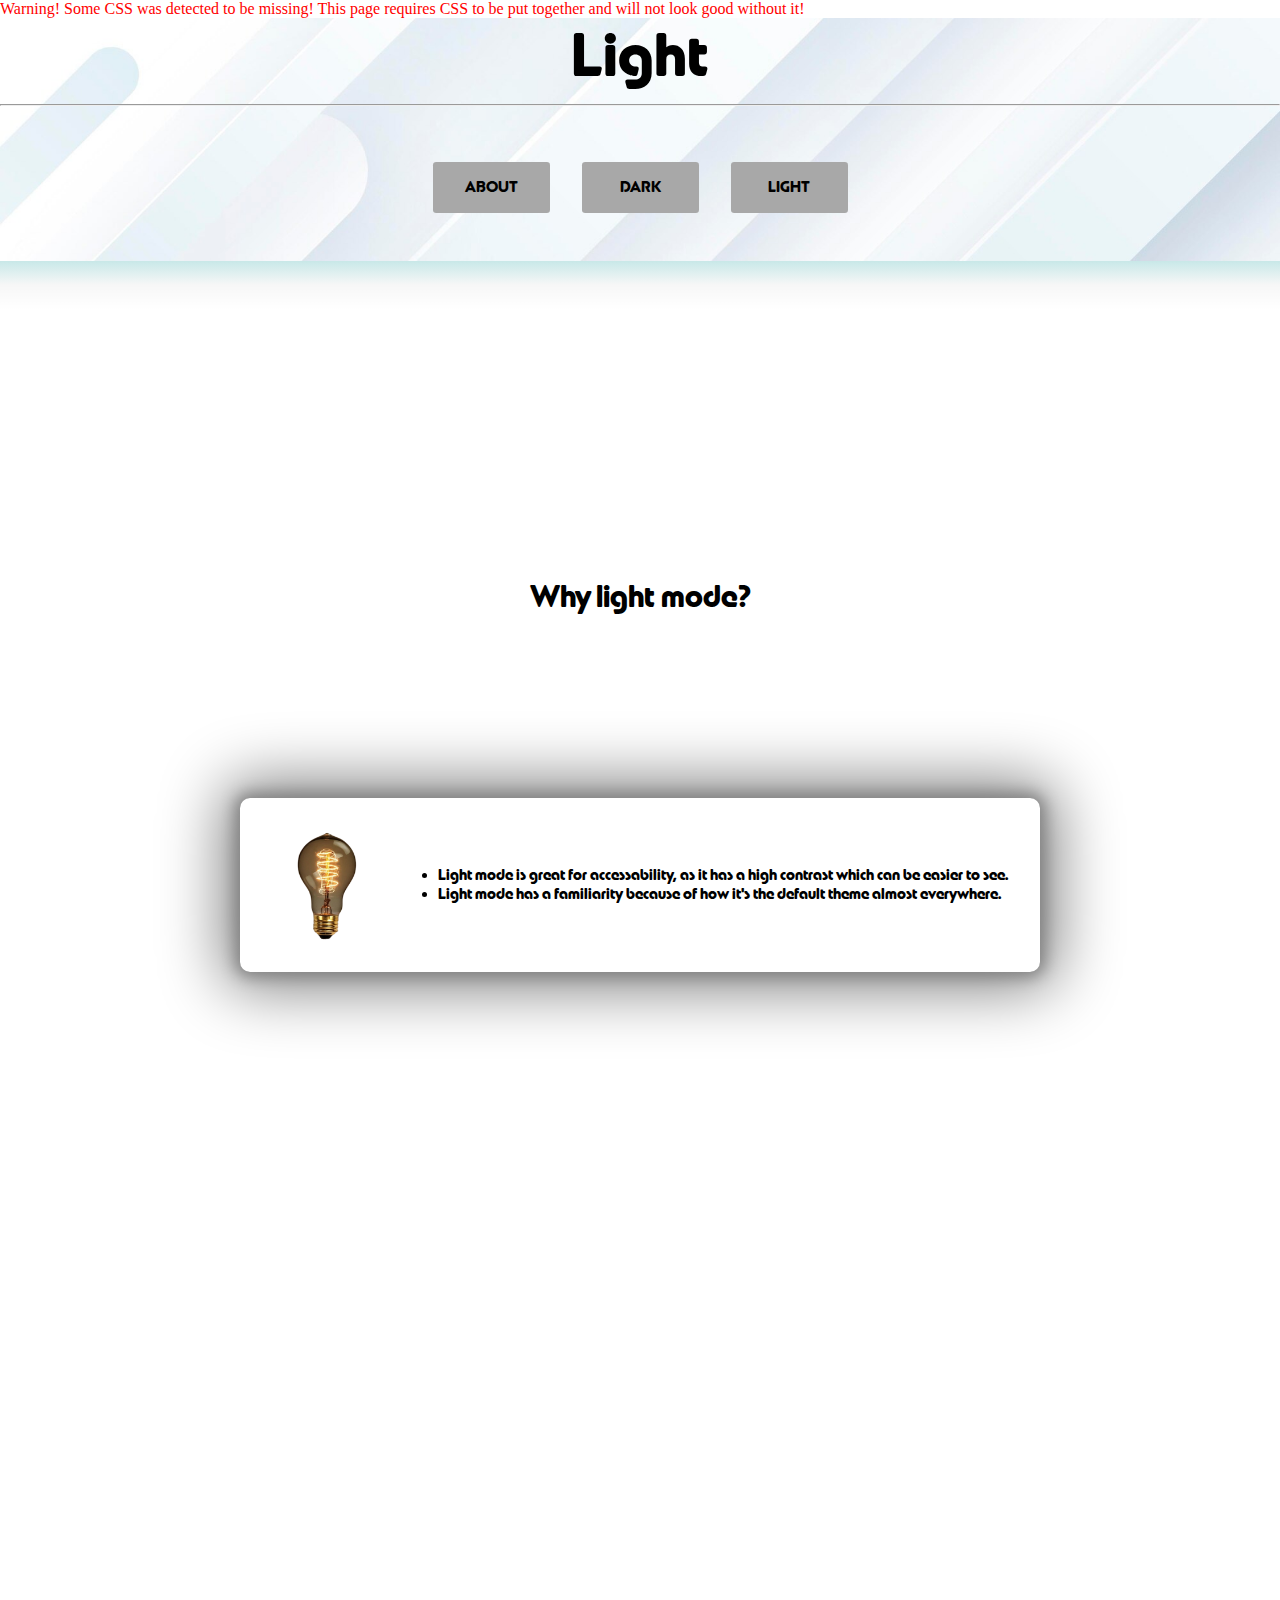
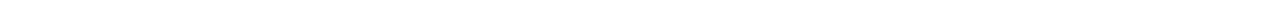
<file: index.html>
<!DOCTYPE html>
<html>
  <head>
    <script src="../cdn/js/errorReporting.js"></script>
    <script src="../cdn/js/jQuery.js"></script>
    <script src="../cdn/js/tmdetect.js"></script>
    <link rel="stylesheet" href="../cdn/css/tmdetect.css">
    <link rel="stylesheet" href="../cdn/css/main.css">
    <link rel="stylesheet" href="../cdn/css/NewAstro.css">
  </head>
  <body>
    <p class="bfont">You should be redirected shortly...</p>
    <div class="theme"></div>
  </body>
</html>
</file>
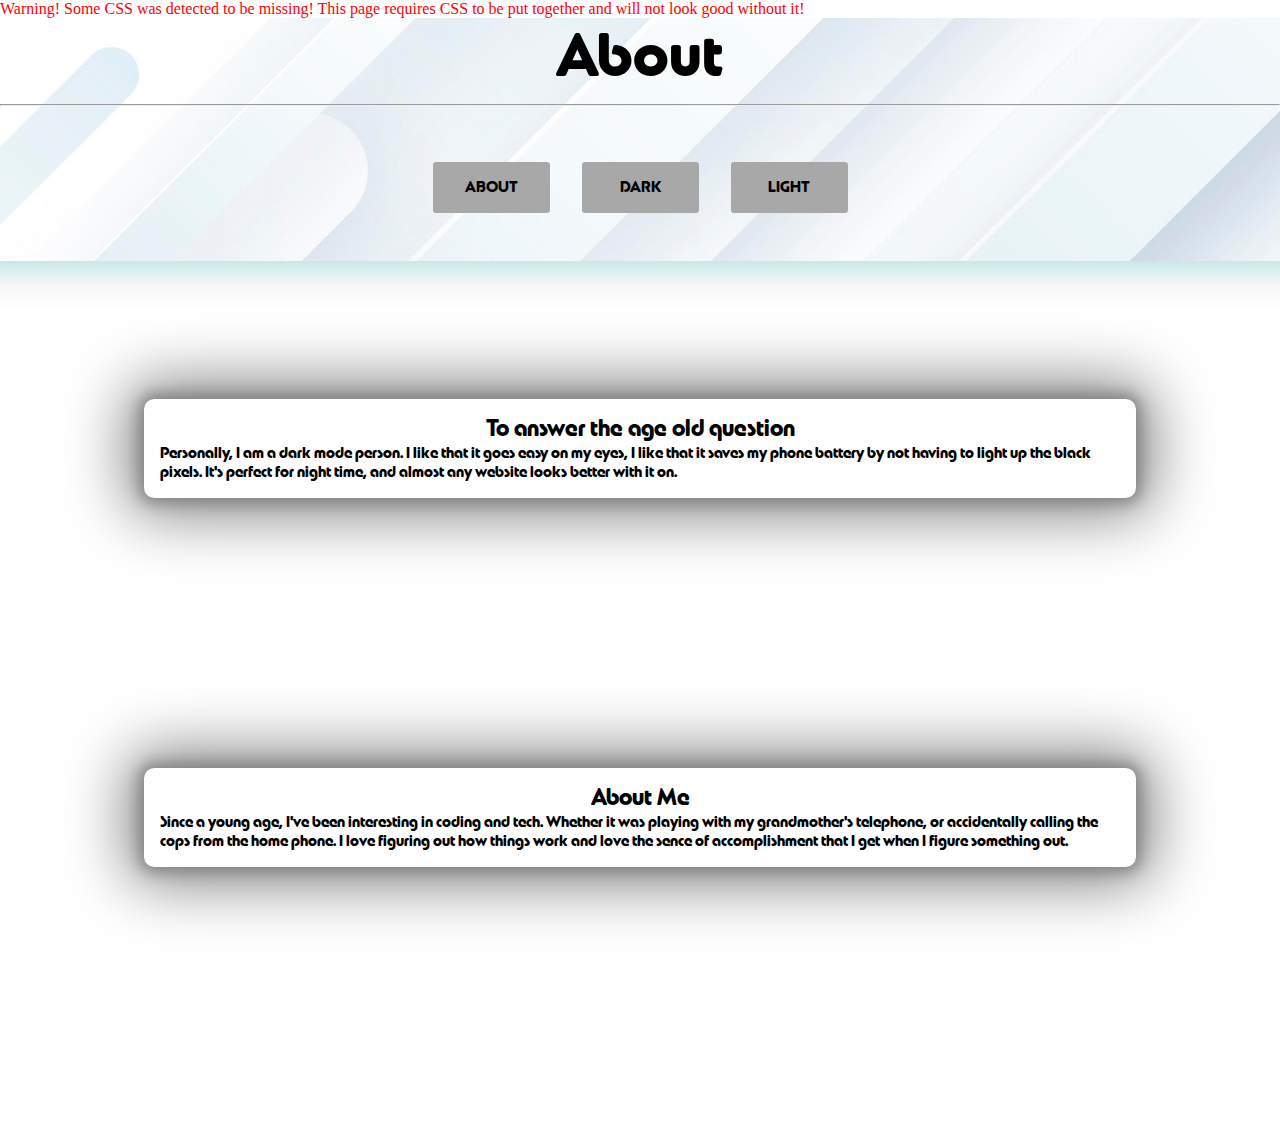
<file: about.html>
<!DOCTYPE html>
<html>

<head>
  <title>About</title>
  <!-- Hey there, just a warning that without CSS, this page will look pretty horrible and shouldn't be regarded as finished in any way for now. !-->
  <!-- DO NOT REMOVE THIS SCRIPT!!!!!!! IT IS REQUIRED TO CREATE TRUSTEDHTML FOR CORE FEATURES. !-->
  <script src="../cdn/js/sanitizer.js"></script>
  <meta name="viewport" content="width=device-width, initial-scale=1">
  <link rel="stylesheet" href="https://cdnjs.cloudflare.com/ajax/libs/font-awesome/6.5.2/css/all.min.css"
    integrity="sha512-SnH5WK+bZxgPHs44uWIX+LLJAJ9/2PkPKZ5QiAj6Ta86w+fsb2TkcmfRyVX3pBnMFcV7oQPJkl9QevSCWr3W6A=="
    crossorigin="anonymous" referrerpolicy="no-referrer" />
  <script src="../cdn/js/jQuery.js"></script>
  <script src="../cdn/js/csschecker.js"></script>
  <script src="../cdn/js/errorReporting.js"></script>
  <script src="../cdn/js/nav.js"></script>
  <link rel="icon" type="image/x-icon" href="../cdn/images/favicon.ico">

  <link rel="stylesheet" href="../cdn/css/NewAstro.css">
  <link rel="stylesheet" href="../cdn/css/about.css">

  <script src="../cdn/js/scroll.js"></script>
</head>

<body>
  <div class="top-nav scrollanim">
    <div class="top-nav-in">
      <div class="area-title">
        <a class="nolink noselect at-link" href="./about.html">
          <span class="noselect bfont nil-text">About</span>
        </a>
      </div>
      <hr>
      <div class="nav">
        <ul class="nav navin nobullet noselect">
          <li class="nav nav-item nobullet">
            <a class="ni-link noselect nolink">
              <span class="bfont ni-text">ABOUT</span>
            </a>
          </li>
          <li class="nav nav-item nobullet">
            <a class="ni-link noselect nolink">
              <span class="bfont ni-text">DARK</span>
            </a>
          </li>
          <li class="nav nav-item nobullet">
            <a class="ni-link noselect nolink">
              <span class="bfont ni-text">LIGHT</span>
            </a>
          </li>
        </ul>
      </div>
    </div>
    <div class="btm-gradient"></div>
  </div>
  <div class="about widget">
    <div class="about-sec">
      <span class="bfont hrem">
        To answer the age old question
      </span>
      <span class="bfont">
        Personally, I am a dark mode person. I like that it goes easy on my eyes, I like that it saves my phone battery by not having to light up the black pixels. It's perfect for night time, and almost any website looks better with it on.
      </span>
    </div>
  </div>
  <div class="about widget">
    <div class="about-sec">
      <span class="bfont hrem">
        About Me
      </span>
      <span class="bfont">
        Since a young age, I've been interesting in coding and tech. Whether it was playing with my grandmother's telephone, or accidentally calling the cops from the home phone. I love figuring out how things work and love the sence of accomplishment that I get when I figure something out.
      </span>
    </div>
  </div>
</body>

</html>
</file>
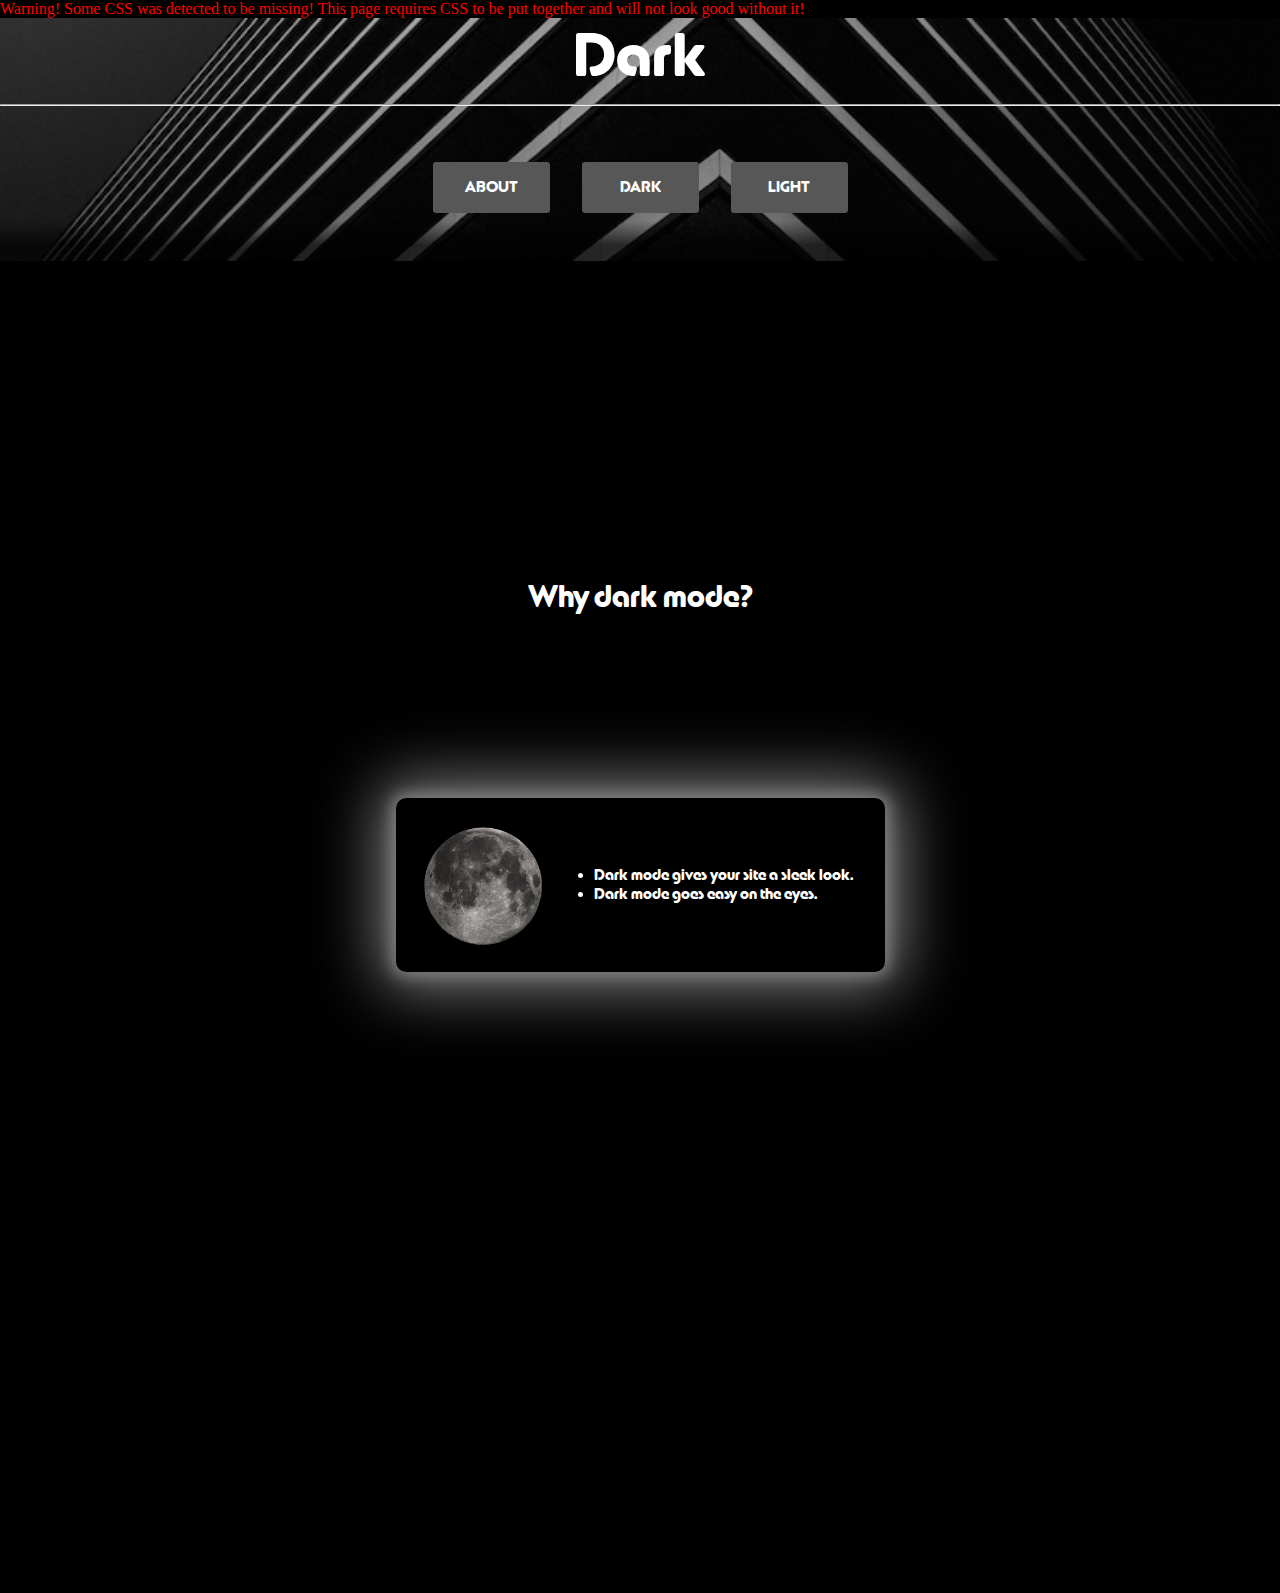
<file: dark.html>
<!DOCTYPE html>
<html>

<head>
  <title>Dark Mode</title>
  <!-- Hey there, just a warning that without CSS, this page will look pretty horrible and shouldn't be regarded as finished in any way for now. !-->
  <!-- DO NOT REMOVE THIS SCRIPT!!!!!!! IT IS REQUIRED TO CREATE TRUSTEDHTML FOR CORE FEATURES. !-->
  <script src="../cdn/js/sanitizer.js"></script>
  <script src="../cdn/js/tryit.js"></script>
  <meta name="viewport" content="width=device-width, initial-scale=1">
  <link rel="stylesheet" href="https://cdnjs.cloudflare.com/ajax/libs/font-awesome/6.5.2/css/all.min.css"
    integrity="sha512-SnH5WK+bZxgPHs44uWIX+LLJAJ9/2PkPKZ5QiAj6Ta86w+fsb2TkcmfRyVX3pBnMFcV7oQPJkl9QevSCWr3W6A=="
    crossorigin="anonymous" referrerpolicy="no-referrer"/>
  <script src="../cdn/js/jQuery.js"></script>
  <script src="../cdn/js/csschecker.js"></script>
  <script src="../cdn/js/errorReporting.js"></script>
  <script src="../cdn/js/nav.js"></script>
  <link rel="icon" type="image/x-icon" href="../cdn/images/favicon.ico">
  <link rel="stylesheet" href="../cdn/css/NewAstro.css">
  <link rel="stylesheet" href="../cdn/css/dark-main.css">
  <script src="../cdn/js/scroll.js"></script>
</head>

<body>
  <div class="top-nav scrollanim">
    <div class="top-nav-in">
      <div class="area-title">
        <a class="nolink noselect at-link" href="./dark.html">
          <span class="noselect bfont nil-text">Dark</span>
        </a>
      </div>
      <hr>
      <div class="nav">
        <ul class="nav navin nobullet noselect">
          <li class="nav nav-item nobullet">
            <a class="ni-link noselect nolink">
              <span class="bfont ni-text">ABOUT</span>
            </a>
          </li>
          <li class="nav nav-item nobullet">
            <a class="ni-link noselect nolink">
              <span class="bfont ni-text">DARK</span>
            </a>
          </li>
          <li class="nav nav-item nobullet">
            <a class="ni-link noselect nolink">
              <span class="bfont ni-text">LIGHT</span>
            </a>
          </li>
        </ul>
      </div>
    </div>
    <div class="btm-gradient"></div>
  </div>
  <div class="mid">
    <div class="mi-why">
      <span class="bfont noselect">Why dark mode?</span>
    </div>
    <div class="mid-intro appear widget">
      <div class="mid-intro-inner">
        <div class="mid-moon-img">
          <img src="../cdn/images/moon.png">
        </div>
        <div class="mid-info">
          <div class="mi-list">
            <ul class="mi-listin">
              <li class="mi-li">
                <span class="bfont">Dark mode gives your site a sleek look.</span>
              </li>
              <li class="mi-li">
                <span class="bfont">Dark mode goes easy on the eyes.</span>
              </li>
            </ul>
          </div>
        </div>
      </div>
    </div>
  </div>
  <div class="examples appear widget">
    <div class="examples-in">
      <span class="bfont">Dark mode is better for websites that want a sleek and professional look.</span>
      <span class="bfont">Although sometimes it's better to make both a dark and light mode page, sometimes dark mode
        just
        hits different.</span>
      <span class="bfont">
        To start, you can use the CSS <code><br>body {  background-color: black; color: white;  }</code>
      </span>
      <div class="tryit-container">
        <button class="tryit" id="CSS1">Try it</button>
      </div>
    </div>
  </div>
</body>

</html>
</file>
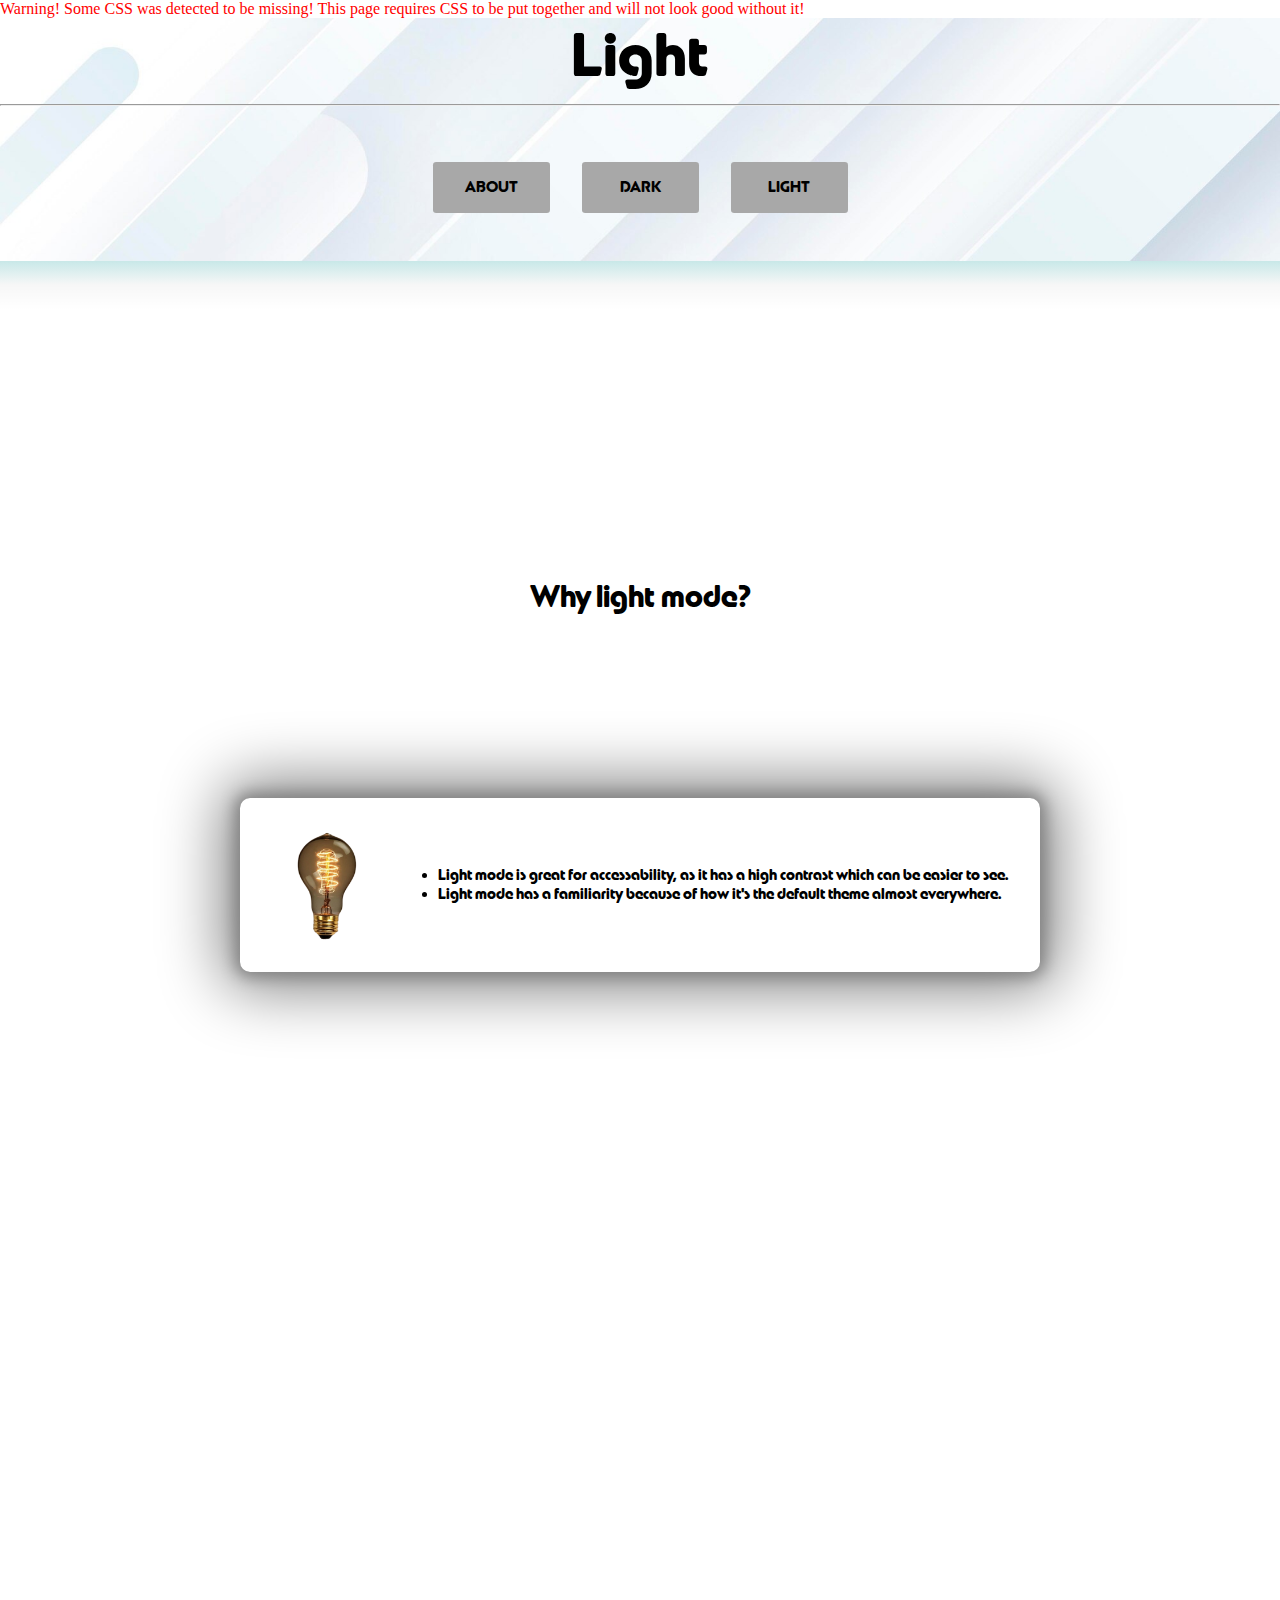
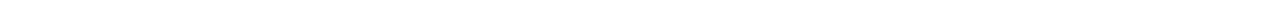
<file: light.html>
<!DOCTYPE html>
<html>

<head>
  <title>Light Mode</title>
  <!-- Hey there, just a warning that without CSS, this page will look pretty horrible and shouldn't be regarded as finished in any way for now. !-->
  <!-- DO NOT REMOVE THIS SCRIPT!!!!!!! IT IS REQUIRED TO CREATE TRUSTEDHTML FOR CORE FEATURES. !-->
  <script src="../cdn/js/sanitizer.js"></script>
  <script src="../cdn/js/tryit.js"></script>
  <meta name="viewport" content="width=device-width, initial-scale=1">
  <link rel="stylesheet" href="https://cdnjs.cloudflare.com/ajax/libs/font-awesome/6.5.2/css/all.min.css"
    integrity="sha512-SnH5WK+bZxgPHs44uWIX+LLJAJ9/2PkPKZ5QiAj6Ta86w+fsb2TkcmfRyVX3pBnMFcV7oQPJkl9QevSCWr3W6A=="
    crossorigin="anonymous" referrerpolicy="no-referrer"/>
  <script src="../cdn/js/jQuery.js"></script>
  <script src="../cdn/js/csschecker.js"></script>
  <script src="../cdn/js/errorReporting.js"></script>
  <script src="../cdn/js/nav.js"></script>
  <link rel="icon" type="image/x-icon" href="../cdn/images/favicon.ico">
  
  <link rel="stylesheet" href="../cdn/css/NewAstro.css">
  <link rel="stylesheet" href="../cdn/css/light-main.css">
  
  <script src="../cdn/js/scroll.js"></script>
</head>

<body>
  <div class="top-nav scrollanim">
    <div class="top-nav-in">
      <div class="area-title">
        <a class="nolink noselect at-link" href="./light.html">
          <span class="noselect bfont nil-text">Light</span>
        </a>
      </div>
      <hr>
      <div class="nav">
        <ul class="nav navin nobullet noselect">
          <li class="nav nav-item nobullet">
            <a class="ni-link noselect nolink">
              <span class="bfont ni-text">ABOUT</span>
            </a>
          </li>
          <li class="nav nav-item nobullet">
            <a class="ni-link noselect nolink">
              <span class="bfont ni-text">DARK</span>
            </a>
          </li>
          <li class="nav nav-item nobullet">
            <a class="ni-link noselect nolink">
              <span class="bfont ni-text">LIGHT</span>
            </a>
          </li>
        </ul>
      </div>
    </div>
    <div class="btm-gradient"></div>
  </div>
  <div class="mid">
    <div class="mi-why">
      <span class="bfont noselect">Why light mode?</span>
    </div>
    <div class="mid-intro appear widget">
      <div class="mid-intro-inner">
        <div class="mid-moon-img">
          <img src="../cdn/images/bulb.png">
        </div>
        <div class="mid-info">
          <div class="mi-list">
            <ul class="mi-listin">
              <li class="mi-li">
                <span class="bfont">Light mode is great for accessability, as it has a high contrast which can be easier to see.</span>
              </li>
              <li class="mi-li">
                <span class="bfont">Light mode has a familiarity because of how it's the default theme almost everywhere.</span>
              </li>
            </ul>
          </div>
        </div>
      </div>
    </div>
  </div>
  <div class="examples appear widget">
    <div class="examples-in">
      <span class="bfont">Light mode is better for sites that want a sterile feeling, such as a corporate website, an educational website, and more.</span>
      <span class="bfont">If you're not sure whether to choose light or dark mode, just choose both! It's recommended that you use light mode as the default, or you can use CSS to detect which theme the user prefers.</span>
      <span class="bfont">
        To start, you can use the CSS <code><br>body {  background-color: white; color: black;  }</code>
      </span>
      <div class="tryit-container">
        <button class="tryit" id="CSS2">Try it</button>
      </div>
    </div>
  </div>
</body>

</html>
</file>
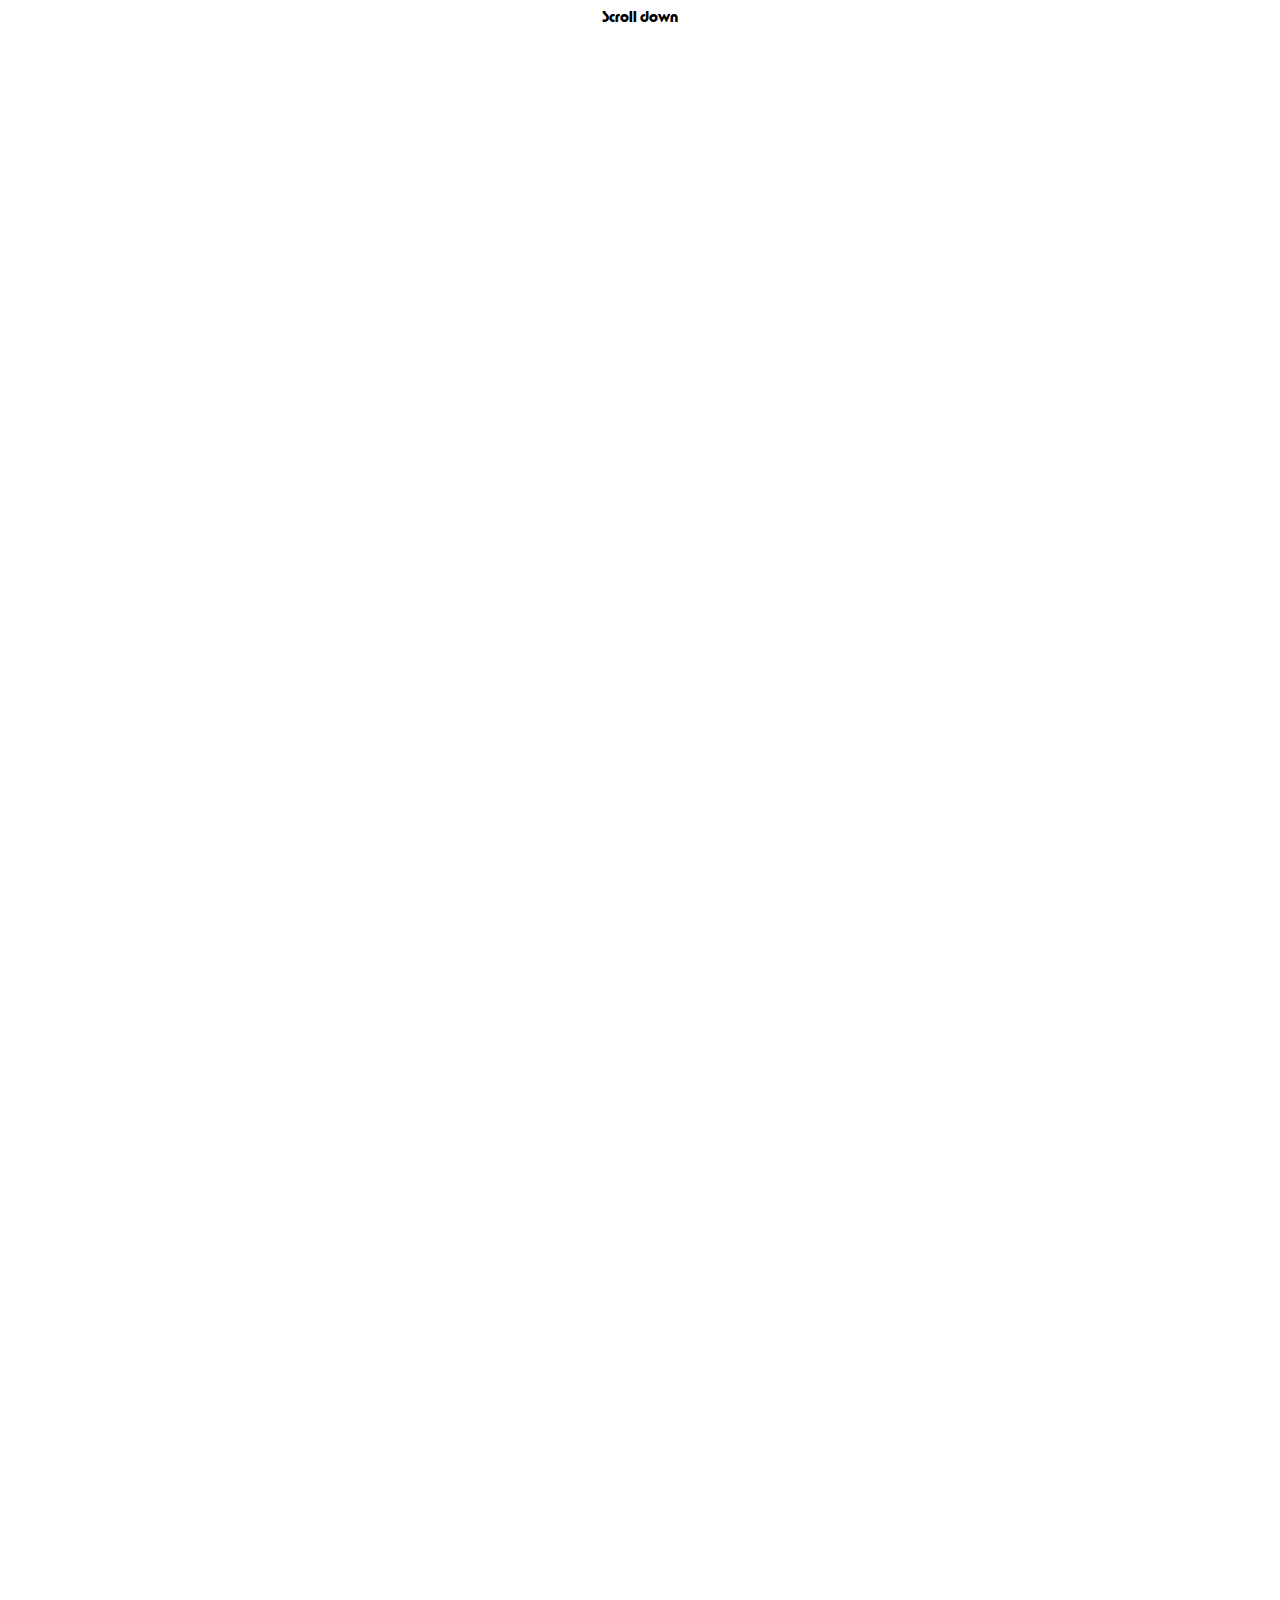
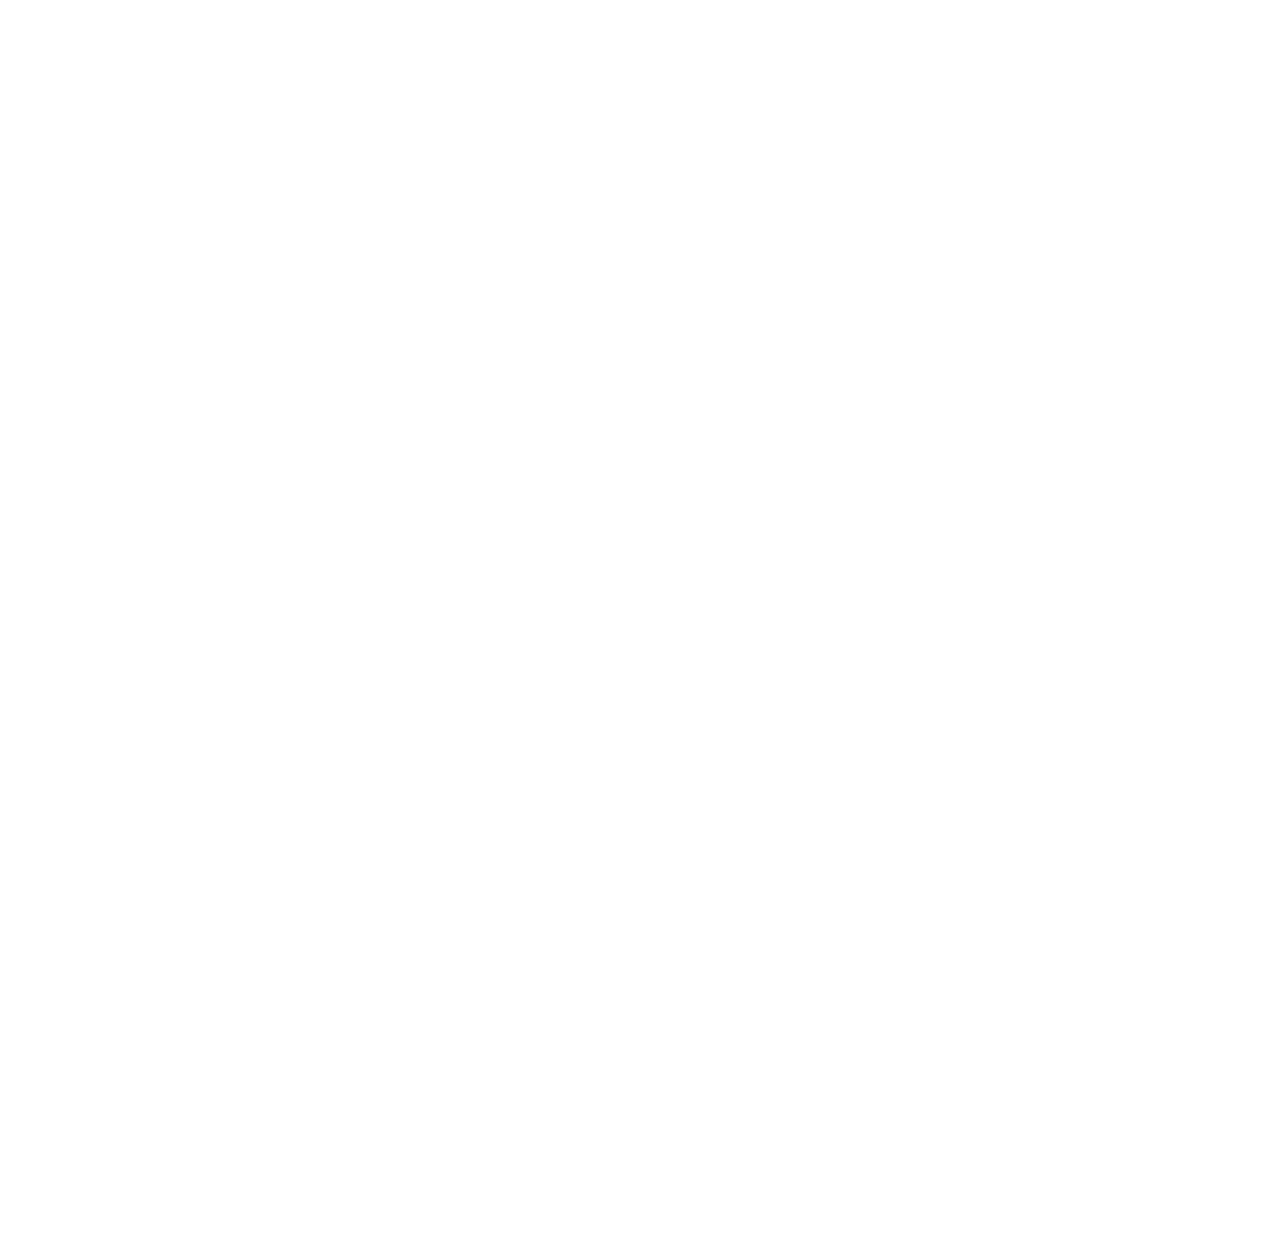
<file: scrollingdemo.html>
<!DOCTYPE html>
<html>
  <head>
    <link rel="stylesheet" href="../cdn/css/NewAstro.css">
    <link rel="stylesheet" href="../cdn/css/sd.css">
    <script src="../cdn/js/scroll.js"></script>
  </head>
  <body>
    <span class="bfont center">Scroll down</span>
    <div class="top-margin"></div>
    <div class="smoothscroll-container appear">
      <div class="smoothscroll-inner">
        <h1 class="bfont">This is a heading.</h1>
        <span class="bfont">This is a paragraph.</span>
      </div>
    </div>
    <div class="bottom-margin"></div>
  </body>
</html>
</file>
<file: cdn/css/tmdetect.css>
@media (prefers-color-scheme: light) {
  .theme {
    content: 'light';
  }
}
@media (prefers-color-scheme: dark) {
  .theme {
    content: 'dark';
  }
}
</file>
<file: cdn/css/main.css>
.bfont {
    font-family: 'New Astro Soft', sans-serif;
}
</file>
<file: cdn/css/NewAstro.css>
/* Non-Soft */
@font-face {
    font-family: 'New Astro';
    font-weight: 100;
    src: url('../font/New Astro/Thin.woff2');
}
@font-face {
    font-family: 'New Astro';
    font-weight: 300;
    src: url('../font/New Astro/Light.woff2');
}
@font-face {
    font-family: 'New Astro';
    font-weight: 400;
    src: url('../font/New Astro/New Astro.woff2');
}
@font-face {
    font-family: 'New Astro';
    font-weight: 500;
    src: url('../font/New Astro/Medium.woff2');
}
@font-face {
    font-family: 'New Astro';
    font-weight: 600;
    src: url('../font/New Astro/SemiBold.woff2');
}

/* Soft */
@font-face {
    font-family: 'New Astro Soft';
    font-weight: 100;
    src: url('../font/New Astro/Soft Light.woff2');
}
@font-face {
    font-family: 'New Astro Soft';
    font-weight: 300;
    src: url('../font/New Astro/Soft Thin.woff2');
}
@font-face {
    font-family: 'New Astro Soft';
    font-weight: 400;
    src: url('../font/New Astro/New Astro Soft.woff2');
}
@font-face {
    font-family: 'New Astro Soft';
    font-weight: 500;
    src: url('../font/New Astro/Soft Medium.woff2');
}
@font-face {
    font-family: 'New Astro Soft';
    font-weight: 600;
    src: url('../font/New Astro/Soft SemiBold.woff2');
}
</file>
<file: cdn/css/about.css>
@keyframes go-in {
    from {
        filter: blur(3rem);
    }
    to {
        filter: blur(0rem);
    }
}

body {
    animation: go-in 1s;
}

@media (prefers-color-scheme: light) {
    /* base */
    body {
        background-color: white;
        color: black;
        margin: 0;
    }
    .bfont {
        font-family: 'New Astro Soft', sans-serif;
    }
    .noselect {
        user-select: none;
    }
    .top-nav-in {
        background-image: url('../images/lbg.jpg');
        background-size: cover;
    }
    .nolink {
        text-decoration: none;
    }
    a:visited {
        color: inherit
    }
    a {
        color: black;
    }
    .nobullet {
        list-style-type: none;
        list-style: none;
    }

    /* non */
    .top-nav {
        background-color: #e8e8e8;
    }
    .area-title {
        display: flex;
        vertical-align: middle;
    }
    .at-link {
        margin: auto;
    }
    .at-link > span {
        font-size: 4rem;
    }
    .navin, .nav-item {
        margin: 0;
        padding: 0;
    }
    .nav-item {
        padding: 1rem;
        background-color: #a8a8a8;
        border-radius: 0.2rem;
        min-width: 85px;
        max-width: 85px;
        text-align: center;
        justify-content: center;
        vertical-align: middle;
        cursor: pointer;
        display: flex;
        margin: 0 1rem 0 1rem;
        transition: 0.5s;
    }
    .navin {
        display: flex;
        justify-content: center;
        padding: 3rem;
    }

    /* VFX */
    .btm-gradient {
        min-height: 3rem;
        max-height: 3rem;
        background-image: linear-gradient(to bottom, rgba(200,232,232,3) 0%,rgb(255, 255, 255,0.65) 50%,rgb(255, 255, 255,1) 100%);
    }
    .nil-text:hover {
        letter-spacing: 1rem;
        margin-left: 1rem;
        transition: 0.5s;
    }
    .nil-text {
        transition: 0.5s;
    }
    .nav-item:hover .ni-text {
        letter-spacing: 0.5rem;
        margin-left: 0.5rem;
        transition: 0.5s;
    }
    .ni-text {
        transition: 0.5s;
    }
    .nav-item:hover {
        box-shadow: 0 0 50px 1px black;
        transition: 0.5s;
        border-radius: 8px;
    }
    .hrem {
        font-size: 1.5rem;
        text-align: center;
    }
    .widget {
        margin-top: 10vh;
        box-shadow: 0 0 1rem 0.25rem gray
    }
    .about {
        /*margin-top: 30vh;*/
        margin-bottom: 30vh;
        display: flex;
        justify-content: center;
        border-radius: 10px;
        margin-left: auto;
        margin-right: auto;
        max-width: fit-content;
    }
    .about-sec {
        max-height: fit-content;
        max-width: 75vw;
        display: flex;
        justify-content: inherit;
        border-radius: 10px;
        box-shadow: 0 0 4rem 1rem gray;
        align-items: center;
        padding: 1rem;
        flex-wrap: wrap;
    }
}

@media (prefers-color-scheme: dark) {
    * {
        transition: 1s;
    }
    /* base */
    body {
        background-color: black;
        color: white;
        margin: 0;
    }

    .bfont {
        font-family: 'New Astro Soft', sans-serif;
    }

    .noselect {
        user-select: none;
    }

    .nolink {
        text-decoration: none;
    }

    a:visited {
        color: inherit
    }

    a {
        color: white;
    }

    .nobullet {
        list-style-type: none;
        list-style: none;
    }

    /* non */
    .top-nav-in {
        background-color: #171717;
        background-image: url(../images/dbg.png);
        background-size: cover;
    }

    .area-title {
        display: flex;
        vertical-align: middle;
    }

    .at-link {
        margin: auto;
    }

    .at-link>span {
        font-size: 4rem;
    }

    .navin,
    .nav-item {
        margin: 0;
        padding: 0;
    }

    .nav-item {
        padding: 1rem;
        background-color: #575757;
        border-radius: 0.2rem;
        min-width: 85px;
        max-width: 85px;
        text-align: center;
        justify-content: center;
        vertical-align: middle;
        cursor: pointer;
        display: flex;
        margin: 0 1rem 0 1rem;
        transition: 0.5s;
    }

    .navin {
        display: flex;
        justify-content: center;
        padding: 3rem;
    }

    .btm-gradient {
        min-height: 3rem;
        max-height: 3rem;
        background-image: linear-gradient(to bottom, rgba(0,0,0,0) 0%,rgba(0,0,0,0.65) 50%,rgba(0,0,0,0.65) 100%);
        transform: translateY(-40px);
    }

    .nil-text:hover {
        letter-spacing: 1rem;
        margin-left: 1rem;
        transition: 0.5s;
    }

    .nil-text {
        transition: 0.5s;
    }

    .nav-item:hover .ni-text {
        letter-spacing: 0.5rem;
        margin-left: 0.5rem;
        transition: 0.5s;
    }

    .ni-text {
        transition: 0.5s;
    }

    .nav-item:hover {
        box-shadow: 0 0 50px 1px white;
        transition: 0.5s;
        border-radius: 8px;
    }
    .about {
        /*margin-top: 30vh;*/
        margin-bottom: 30vh;
        margin-top: 10vh;
        display: flex;
        justify-content: center;
        border-radius: 10px;
        margin-left: auto;
        margin-right: auto;
        max-width: fit-content;
        flex-wrap: wrap;
    }
    .about-sec {
        max-height: fit-content;
        max-width: 75vw;
        display: flex;
        justify-content: inherit;
        border-radius: 10px;
        box-shadow: 0 0 4rem 1rem gray;
        align-items: center;
        padding: 1rem;
        flex-wrap: wrap;
    }
}
</file>
<file: cdn/css/dark-main.css>
@keyframes go-in {
    from {
        filter: blur(3rem);
    }
    to {
        filter: blur(0rem);
    }
}

body {
    animation: go-in 1s;
}

body {
    background-color: black;
    color: white;
    margin: 0;
}

.bfont {
    font-family: 'New Astro Soft', sans-serif;
}

.noselect {
    user-select: none;
}

.nolink {
    text-decoration: none;
}

a:visited {
    color: inherit
}

a {
    color: white;
}

.nobullet {
    list-style-type: none;
    list-style: none;
}

.top-nav-in {
    background-color: #171717;
    background-image: url(../images/dbg.png);
    background-size: cover;
}

.area-title {
    display: flex;
    vertical-align: middle;
}

.at-link {
    margin: auto;
}

.at-link>span {
    font-size: 4rem;
}

.navin,
.nav-item {
    margin: 0;
    padding: 0;
}

.nav-item {
    padding: 1rem;
    background-color: #575757;
    border-radius: 0.2rem;
    min-width: 85px;
    max-width: 85px;
    text-align: center;
    justify-content: center;
    vertical-align: middle;
    cursor: pointer;
    display: flex;
    margin: 0 1rem 0 1rem;
    transition: 0.5s;
}

.navin {
    display: flex;
    justify-content: center;
    padding: 3rem;
}

.btm-gradient {
    min-height: 3rem;
    max-height: 3rem;
    background-image: linear-gradient(to bottom, rgba(0, 0, 0, 0) 0%, rgba(0, 0, 0, 0.65) 50%, rgba(0, 0, 0, 0.65) 100%);
    transform: translateY(-40px);
}

.nil-text:hover {
    letter-spacing: 1rem;
    margin-left: 1rem;
    transition: 0.5s;
}

.nil-text {
    transition: 0.5s;
}

.nav-item:hover .ni-text {
    letter-spacing: 0.5rem;
    margin-left: 0.5rem;
    transition: 0.5s;
}

.ni-text {
    transition: 0.5s;
}

.nav-item:hover {
    box-shadow: 0 0 50px 1px white;
    transition: 0.5s;
    border-radius: 8px;
}

.fadeout {
    opacity: 0;
    transition: 0.3s;
}

.fadein {
    opacity: 1;
    transition: 0.5s;
}

.hide {
    transition: 0.5s;
    opacity: 0;
}

.mi-why span {
    font-size: 2rem;
}

.mi-why {
    margin-top: 30vh;
    margin-bottom: 20vh;
    text-align: center;
}

.mid-moon-img img {
    max-width: 300px;
    max-height: 142px;
    margin: 0;
    padding: 0;
}

.appear {
    transition: all 0.8s;
    opacity: 0;
    transform: translateY(40px);
}

.appear.inview {
    opacity: 1;
    transform: none;
    transition-delay: 0.3s;
}

.mid-moon-img {
    max-height: 142px;
    min-height: 142px;
}

.widget {
    box-shadow: 0 0 1rem 0.25rem gray
}

.mid-intro {
    margin-bottom: 30vh;
    display: flex;
    justify-content: center;
    border-radius: 10px;
    margin-left: auto;
    margin-right: auto;
    max-width: fit-content;
}

.mid-intro-inner {
    max-height: fit-content;
    max-width: 75vw;
    display: flex;
    justify-content: inherit;
    border-radius: 10px;
    box-shadow: 0 0 4rem 1rem gray;
    align-items: center;
    padding: 1rem;
}

.arrow-go-down {
    font-size: 1.5rem;
}

.scroll-push-ind {
    user-select: none;
    font-size: 1.5rem;
}

@keyframes updown {
    0% {
        transform: translateY(0);
    }

    25% {
        transform: translateY(10px);
    }

    50% {
        transform: translateY(0px);
    }

    75% {
        transform: translateY(10px);
    }

    100% {
        transform: translateY(0);
    }
}

@keyframes fadeout {
    from {
        opacity: 1;
    }

    to {
        opacity: 0;
    }
}

.scrollarrow {
    display: flex;
    flex-direction: column;
    text-align: center;
    animation-name: updown;
    animation-duration: 5s;
    animation-iteration-count: infinite;
    transition-timing-function: ease-in-out;
}

.examples {
    margin-bottom: 25vh;
    margin-top: 5vh;
    border-radius: 10px;
    display: flex;
    justify-content: center;
    margin-left: auto;
    margin-right: auto;
    max-width: fit-content;
}

.mid-info {
    padding-right: 1rem;
}

.examples-in {
    max-width: 75vw;
    text-align: center;
    padding: 0.7rem;
}

.tryit {
    background-color: #575757;
    color: white;
    border: none;
    border-radius: 0.2rem;
    padding: 0.5rem;
    margin: 0.5rem;
    cursor: pointer;
    transition: 0.5s;
}

.tryit:hover {
    background-color: #171717;
    box-shadow: 0 0 10px 2px white;
    transition: 0.5s;
}
</file>
<file: cdn/css/light-main.css>
/* base */
body {
    background-color: white;
    color: black;
    margin: 0;
}
.bfont {
    font-family: 'New Astro Soft', sans-serif;
}
.noselect {
    user-select: none;
}
.top-nav-in {
    background-image: url('../images/lbg.jpg');
    background-size: cover;
}
.nolink {
    text-decoration: none;
}
a:visited {
    color: inherit
}
a {
    color: black;
}
.nobullet {
    list-style-type: none;
    list-style: none;
}

/* non */
.top-nav {
    background-color: #e8e8e8;
}
.area-title {
    display: flex;
    vertical-align: middle;
}
.at-link {
    margin: auto;
}
.at-link > span {
    font-size: 4rem;
}
.navin, .nav-item {
    margin: 0;
    padding: 0;
}
.nav-item {
    padding: 1rem;
    background-color: #a8a8a8;
    border-radius: 0.2rem;
    min-width: 85px;
    max-width: 85px;
    text-align: center;
    justify-content: center;
    vertical-align: middle;
    cursor: pointer;
    display: flex;
    margin: 0 1rem 0 1rem;
    transition: 0.5s;
}
.navin {
    display: flex;
    justify-content: center;
    padding: 3rem;
}

/* VFX */
.btm-gradient {
    min-height: 3rem;
    max-height: 3rem;
    background-image: linear-gradient(to bottom, rgba(200,232,232,3) 0%,rgb(255, 255, 255,0.65) 50%,rgb(255, 255, 255,1) 100%);
}
.nil-text:hover {
    letter-spacing: 1rem;
    margin-left: 1rem;
    transition: 0.5s;
}
.nil-text {
    transition: 0.5s;
}
.nav-item:hover .ni-text {
    letter-spacing: 0.5rem;
    margin-left: 0.5rem;
    transition: 0.5s;
}
.ni-text {
    transition: 0.5s;
}
.nav-item:hover {
    box-shadow: 0 0 50px 1px black;
    transition: 0.5s;
    border-radius: 8px;
}

.fadeout {
    opacity: 0;
    transition: 0.3s;
}

.fadein {
    opacity: 1;
    transition: 0.5s;
}

.hide {
    transition: 0.5s;
    opacity: 0;
}

.mi-why span {
    font-size: 2rem;
}

.mi-why {
    margin-top: 30vh;
    margin-bottom: 20vh;
    text-align: center;
}

.mid-moon-img img {
    max-width: 300px;
    max-height: 142px;
    margin: 0;
    padding: 0;
}

.appear {
    transition: all 0.8s;
    opacity: 0;
    transform: translateY(40px);
}

.appear.inview {
    opacity: 1;
    transform: none;
    transition-delay: 0.3s;
}

.mid-moon-img {
    max-height: 142px;
    min-height: 142px;
}
.widget {
    box-shadow: 0 0 1rem 0.25rem gray
}
.mid-intro {
    /*margin-top: 30vh;*/
    margin-bottom: 30vh;
    display: flex;
    justify-content: center;
    border-radius: 10px;
    margin-left: auto;
    margin-right: auto;
    max-width: fit-content;
}
.mid-intro-inner {
    max-height: fit-content;
    max-width: 75vw;
    display: flex;
    justify-content: inherit;
    border-radius: 10px;
    box-shadow: 0 0 4rem 1rem gray;
    align-items: center;
    padding: 1rem;
}

.arrow-go-down {
    font-size: 1.5rem;
}
.scroll-push-ind {
    user-select: none;
    font-size: 1.5rem;
}
@keyframes updown {
    0% {
        transform: translateY(0);
    }
    25% {
        transform: translateY(10px);
    }
    50% {
        transform: translateY(0px);
    }
    75% {
        transform: translateY(10px);
    }
    100% {
        transform: translateY(0);
    }
}
@keyframes fadeout {
    from {
        opacity: 1;
    }
    to {
        opacity: 0;
    }
}
.scrollarrow {
    display: flex;
    flex-direction: column;
    text-align: center;
    animation-name: updown;
    animation-duration: 5s;
    animation-iteration-count: infinite;
    transition-timing-function: ease-in-out;
}
.examples {
    margin-bottom: 25vh;
    border-radius: 10px;
    display: flex;
    justify-content: center;
    margin-left: auto;
    margin-right: auto;
    max-width: fit-content;
}
.mid-info {
    padding-right: 1rem;
}
.examples-in {
    max-width: 75vw;
    text-align: center;
    padding: 0.7rem;
}

.tryit {
    background-color: #575757;
    color: white;
    border: none;
    border-radius: 0.2rem;
    padding: 0.5rem;
    margin: 0.5rem;
    cursor: pointer;
    transition: 0.5s;
}

.tryit:hover {
    background-color: #171717;
    box-shadow: 0 0 10px 2px black;
    transition: 0.5s;
}
</file>
<file: cdn/css/sd.css>
.bfont {
  font-family: 'New Astro', sans-serif;
}

@media (prefers-color-scheme: dark) {
  body {
    background-color: black;
    color: white;
  }

  .smoothscroll-container {
    background-color: white;
    color: black;
    box-shadow: 0 0 10px 3px white;
  }
}

@media (prefers-color-scheme: light) {
  body {
    background-color: white;
    color: black;
  }

  .smoothscroll-container {
    background-color: black;
    color: white;
    box-shadow: 0 0 10px 3px black;
  }
}

.smoothscroll-container {
  border-radius: 1rem;
  display: flex;
  justify-content: center;
  align-items: center;
}

.smoothscroll-inner {
  padding: 10px;
}

.top-margin {
  margin-top: 150vh;
}

.bottom-margin {
  margin-bottom: 150vh;
}

.center {
  text-align: center;
  display: flex;
  justify-content: center;
}

.appear {
  transition: all 0.8s;
  opacity: 0;
  transform: translateY(40px);
}

.appear.inview {
  opacity: 1;
  transform: none;
  transition-delay: 0.3s;
}
</file>
